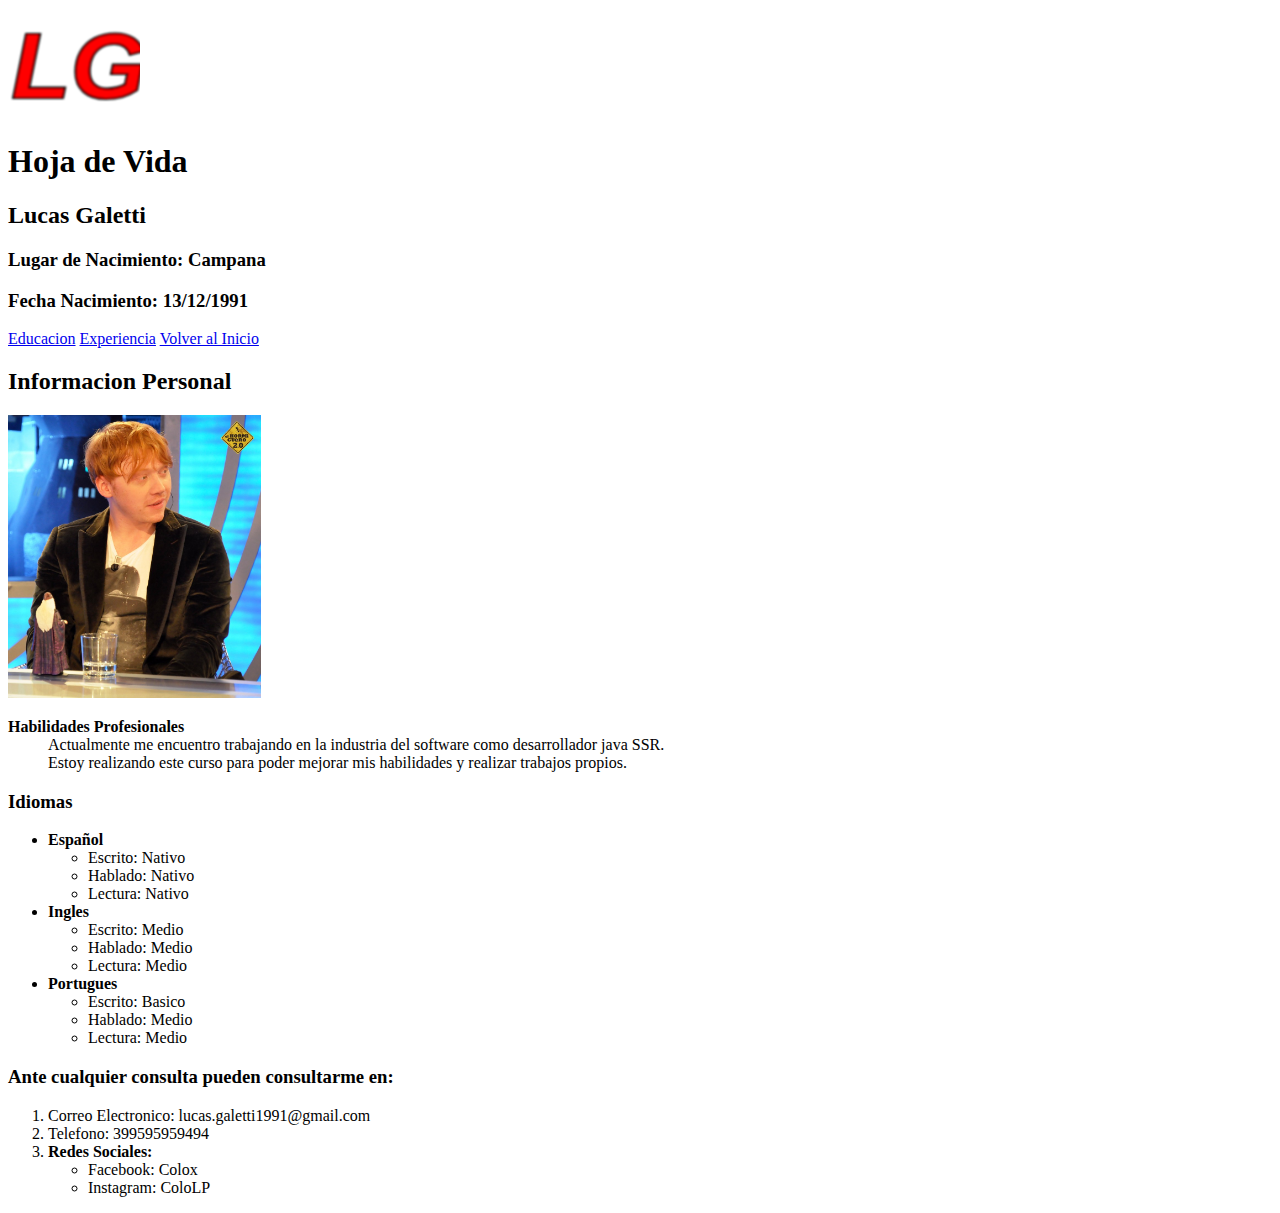
<file: index.html>
<!DOCTYPE html>
<html lang="es" dir="ltr">
  <head>
    <meta charset="utf-8">
    <meta name="author" content="Lucas Galetti">
    <meta name="Examen Final" content="Modulo HTML">
    <title>Examen final HTML</title>
  </head>
  <body>
    <svg width="132" height="110" xmlns="http://www.w3.org/2000/svg" name="Imagen de Logo LG">
      <!-- Created with Method Draw - http://github.com/duopixel/Method-Draw/ -->
     <defs>
      <filter height="200%" width="200%" y="-50%" x="-50%" id="svg_1_blur">
       <feGaussianBlur stdDeviation="0.5" in="SourceGraphic"/>
      </filter>
     </defs>
     <g>
      <title>Logo LG</title>
      <rect fill="#fff" id="canvas_background" height="112" width="134" y="-1" x="-1"/>
      <g display="none" overflow="visible" y="0" x="0" height="100%" width="100%" id="canvasGrid">
       <rect fill="url(#gridpattern)" stroke-width="0" y="1" x="1" height="100" width="130"/>
      </g>
     </g>
     <g>
      <title>Logo LG</title>
      <text font-style="italic" filter="url(#svg_1_blur)" font-weight="bold" stroke="#000" transform="matrix(2.254901885986328,0,0,2.153846263885498,-240.31371116638184,-140.12020567059517) " xml:space="preserve" text-anchor="start" font-family="'Trebuchet MS', Gadget, sans-serif" font-size="43" id="svg_1" y="106.687502" x="108.126084" fill="#ff0000">LG</text>
     </g>
    </svg>
    <h1 name="Titulo Hoja de Vida">Hoja de Vida</h1>
    <h2 name="nombre">Lucas Galetti</h2>
    <h3 name="lugarNacimiento">Lugar de Nacimiento: Campana</h3>
    <h3 name="fecha nacimiento">Fecha Nacimiento: 13/12/1991</h3>
      <a name="linkEducacion" href="Enlaces/educacion.html">Educacion</a>
      <a name="linkExperiencia" href="Enlaces/experiencia.html">Experiencia</a>
      <a name="volver" href="index.html">Volver al Inicio</a>
    <h2>Informacion Personal</h2>
    <img src="Imagenes/foto.jpg" width="20%" height="20%" name="imagen colo">
    <dl  name="Diccionario descripcion">
      <dt><b>Habilidades Profesionales</b></dt>
        <dd>Actualmente me encuentro trabajando en la industria del software como desarrollador java SSR.<br>
          Estoy realizando este curso para poder mejorar mis habilidades y realizar trabajos propios.</dd>
    </dl>
    <h3>Idiomas</h3>
    <ul>
        <li><b>Español</b>
          <ul>
            <li>Escrito: Nativo</li>
            <li>Hablado: Nativo</li>
            <li>Lectura: Nativo</li>
          </ul>
        </li>
        <li><b>Ingles</b>
          <ul>
            <li>Escrito: Medio</li>
            <li>Hablado: Medio</li>
            <li>Lectura: Medio</li>
          </ul>
        </li>
        <li><b>Portugues</b>
          <ul>
            <li>Escrito: Basico</li>
            <li>Hablado: Medio</li>
            <li>Lectura: Medio</li>
          </ul>
        </li>
    </ul>
    <footer>
      <h3>Ante cualquier consulta pueden consultarme en:</h3>
      <ol>
        <li>Correo Electronico: lucas.galetti1991@gmail.com</li>
        <li>Telefono: 399595959494</li>
        <li><b>Redes Sociales:</b>
          <ul>
            <li>Facebook: Colox</li>
            <li>Instagram: ColoLP</li>
          </ul>
        </li>
      </ol>
     </footer>
  </body>
</html>
</file>
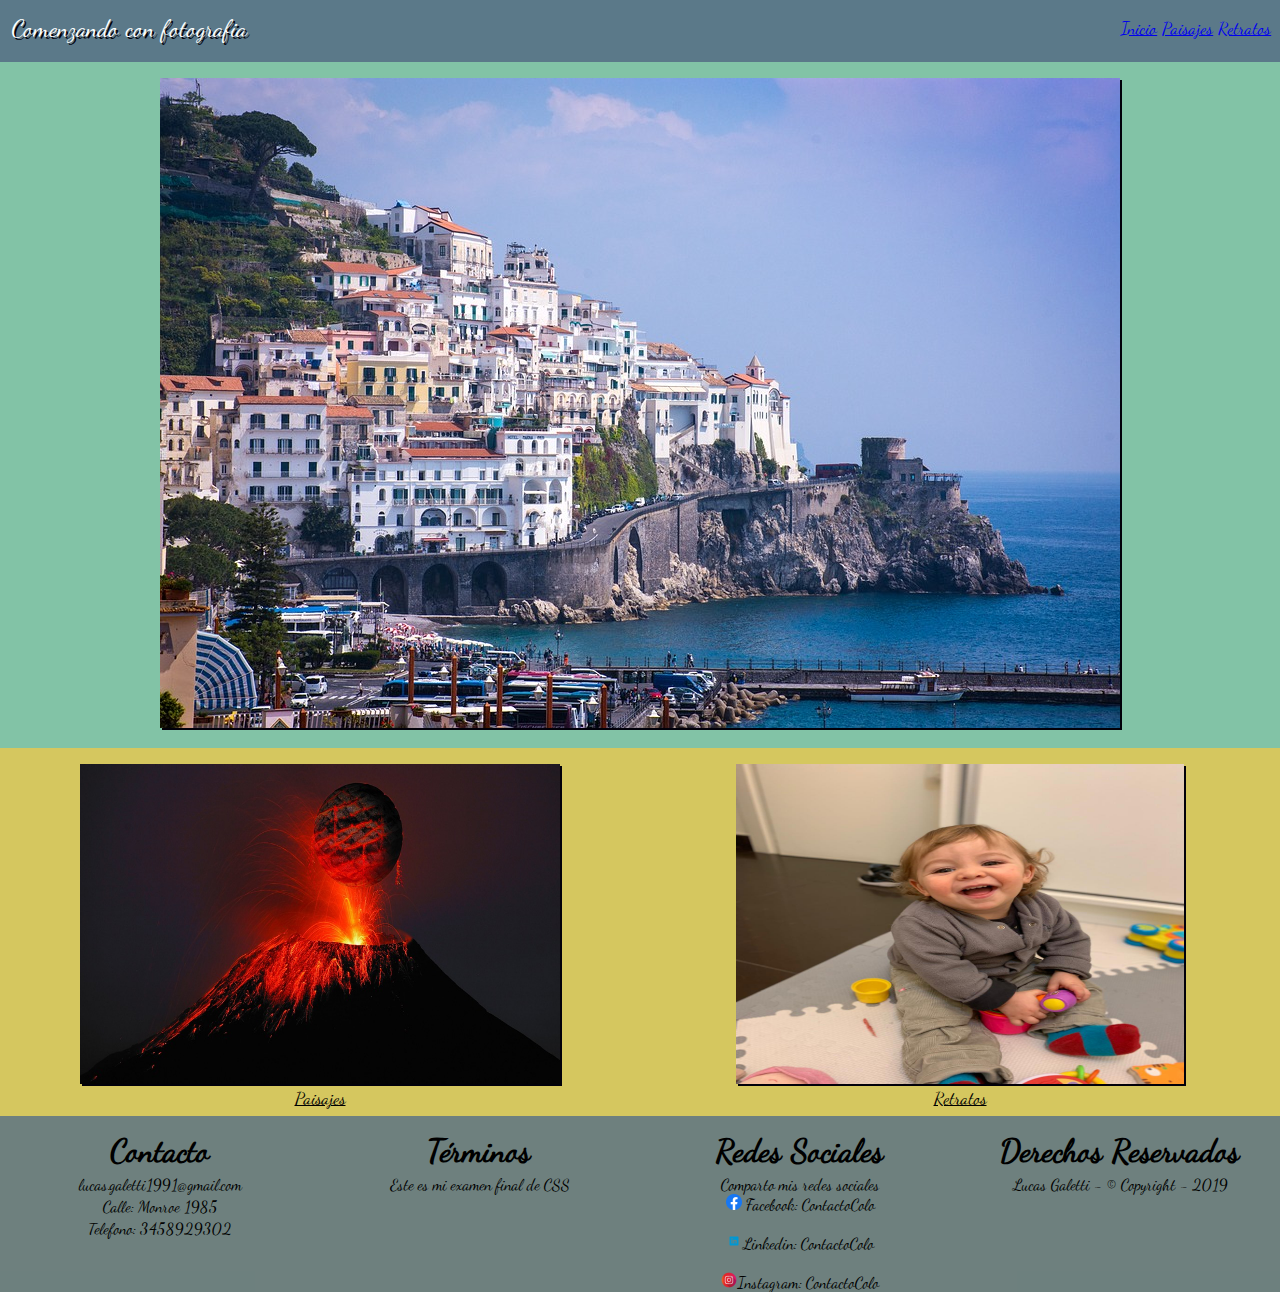
<file: Final CSS/index.html>
<!DOCTYPE html>
<html lang="en" dir="ltr">
  <head>
    <meta charset="utf-8">
    <meta name="author" content="Lucas Galetti">
    <meta name="Examen Final" content="Modulo CSS">
    <link rel="stylesheet" href="css/estilos.css">
    <meta name="viewport" content="width=device-width,user-scalable=no">
    <title>Examen Final CSS</title>
  </head>
  <body>
    <!-- Cabecera -->
    <header>
      <p id="titulo">Comenzando con fotografia</p>
      <nav>
          <a href="index.html">Inicio</a>
          <a href="Enlaces/paisajes.html">Paisajes</a>
          <a href="Enlaces/retratos.html">Retratos</a>
      </nav>
    </header>
    <!-- Cuerpo -->
    <section id="contenido">
      <figure>
        <img src="Images/costaamalfi.jpg" alt="" id="imgCentral" class="imgc">
      </figure>
      <article id="contenido2">
        <div class="contenedorizquierdo">
          <img src="Images\volcaneruptado.jpg" id="imgIzq" class="imgc">
          <p class="pieimagen">Paisajes</p>
        </div>
        <div class="contenedorderecho">
          <img src="Images\ciro.jpg" id="imgDer" class="imgc">
          <p class="pieimagen">Retratos</p>
        </div>
      </article>
    </section>
    <!-- Footer -->
    <footer>
      <div class="contenedor">
        <div class="cajaContacto">
          <h1>Contacto</h1>
          <p class="tfooter">lucas.galetti1991@gmail.com</p>
          <p class="tfooter">Calle: Monroe 1985</p>
          <p class="tfooter">Telefono: 3458929302</p>
        </div>
        <div class="cajaTerminos">
          <h1>Términos</h1>
          <p class="tfooter">Este es mi examen final de CSS</p>
        </div>
        <div class="cajaRedes">
            <h1>Redes Sociales</h1>
            <p class="tfooter">Comparto mis redes sociales</p>
            <p> <img src="Images\fblogo.png" id="icono" > Facebook: ContactoColo</p></br>
            <p> <img src="Images/linkedinlogo.png" id="icono">Linkedin: ContactoColo</p></br>
            <p> <img src="Images/instalogo.png" id="icono">Instagram: ContactoColo</p>
        </div>
        <div class="cajaDerechos">
          <h1>Derechos Reservados</h1>
          <p class="tfooter">Lucas Galetti - &copy; Copyright - 2019</p>
          <p></p>
        </div>
      </div>
    </footer>
  </body>
</html>
</file>
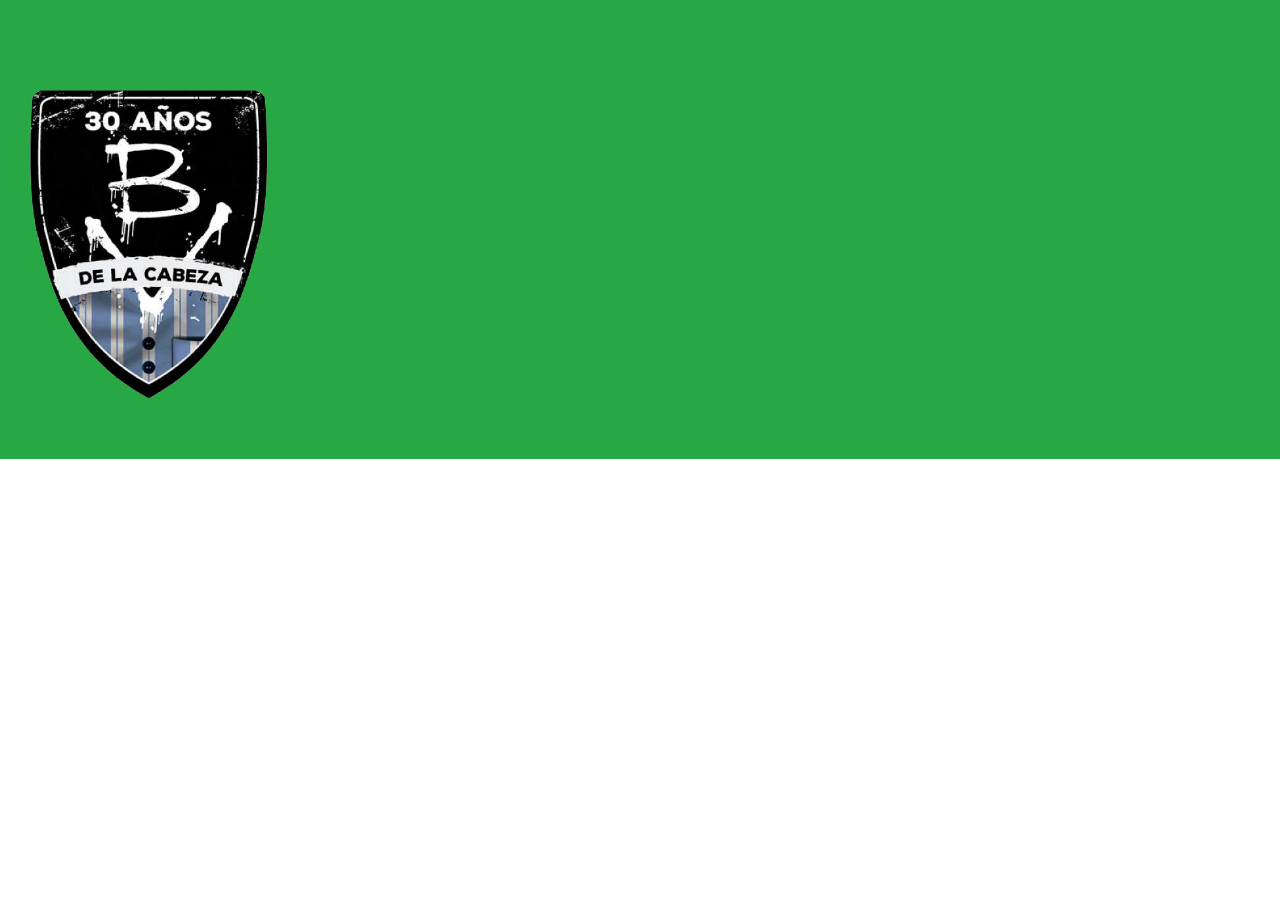
<file: Final Framework CSS/Bootstrap/index.html>
<!DOCTYPE html>
<html lang="es" dir="ltr">
  <head>
    <meta charset="utf-8">
    <meta name="author" content="Lucas Galetti">
    <meta name="viewport" content="width:device-width,user-scalable=no">
    <title>Bootstrap - Musica</title>

    <link rel="stylesheet" href="css\bootstrap.min.css">
  </head>
  <body>
    <!--Esta seria la parte de donde esta el logo -->
    <header class="bg-success h-25">
      <div class="row">
        <img src="Images/bersuitlogo.png" alt="LogoBersuit" height="25%" width="25%">
        <div class="col-lg-12">
        </div>
      </div>
    </header>

    <!--Esta seria la parte de donde estan los botones -->
    <section>

    </section>

    <!--Aca tengo una sola seccion pero dividido en 2 partes... Lo mas conveniente 8/4 -->
    <section>

    </section>
  </body>
</html>
</file>
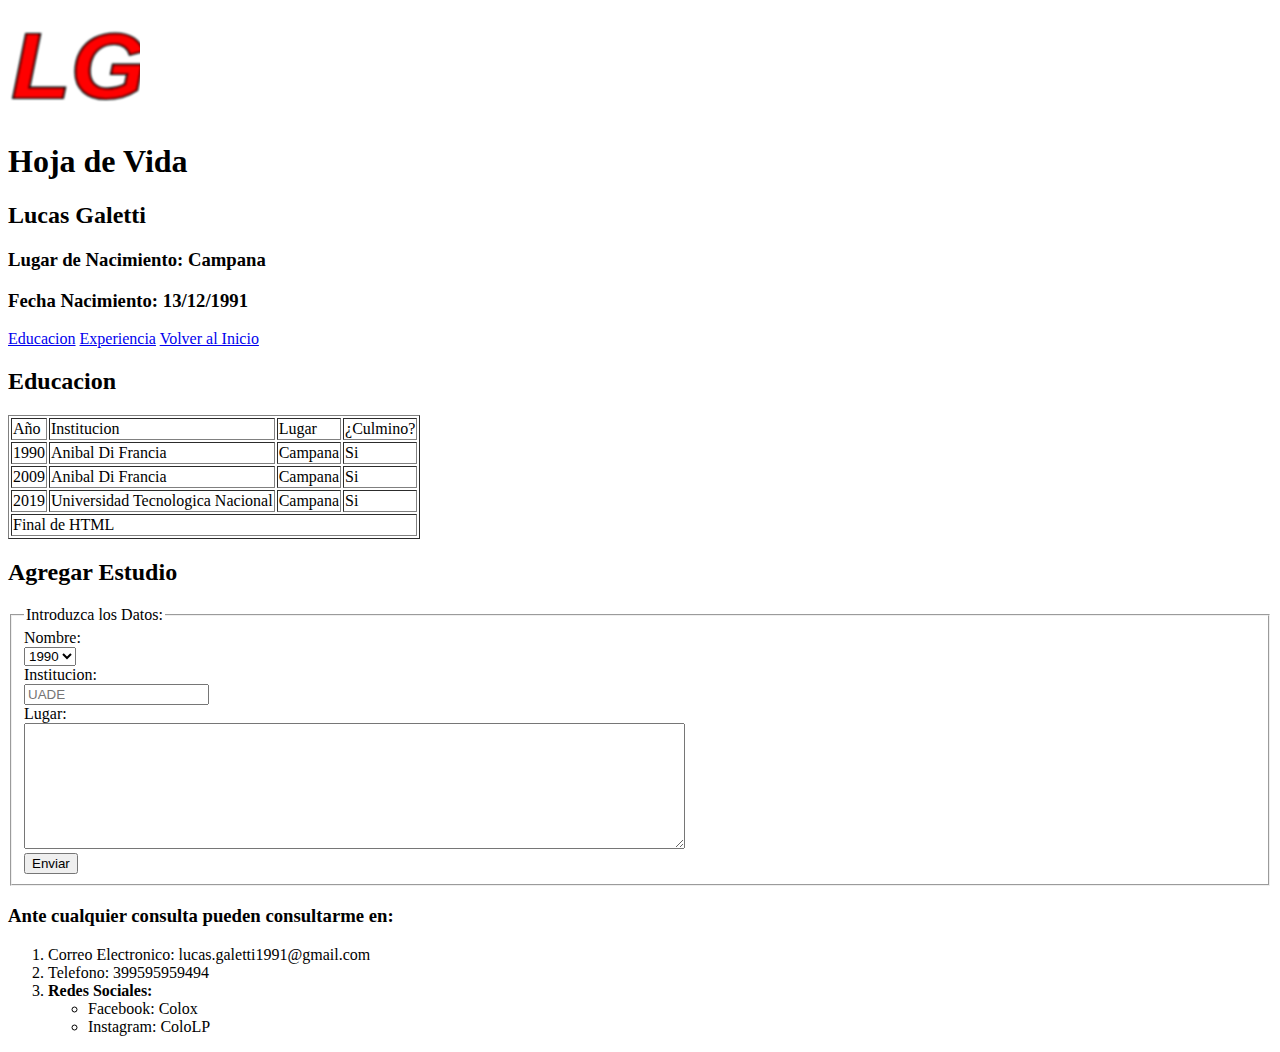
<file: Enlaces/educacion.html>
<!DOCTYPE html>
<html lang="en" dir="ltr">
  <head>
    <meta charset="utf-8">
    <meta name="author" content="Lucas Galetti">
    <meta name="Examen Final" content="Modulo HTML">
    <title>Examen final HTML</title>
  </head>
  <body>
    <svg width="132" height="110" xmlns="http://www.w3.org/2000/svg" name="Imagen de Logo LG">
      <!-- Created with Method Draw - http://github.com/duopixel/Method-Draw/ -->
     <defs>
      <filter height="200%" width="200%" y="-50%" x="-50%" id="svg_1_blur">
       <feGaussianBlur stdDeviation="0.5" in="SourceGraphic"/>
      </filter>
     </defs>
     <g>
      <title>Logo LG</title>
      <rect fill="#fff" id="canvas_background" height="112" width="134" y="-1" x="-1"/>
      <g display="none" overflow="visible" y="0" x="0" height="100%" width="100%" id="canvasGrid">
       <rect fill="url(#gridpattern)" stroke-width="0" y="1" x="1" height="100" width="130"/>
      </g>
     </g>
     <g>
      <title>Logo LG</title>
      <text font-style="italic" filter="url(#svg_1_blur)" font-weight="bold" stroke="#000" transform="matrix(2.254901885986328,0,0,2.153846263885498,-240.31371116638184,-140.12020567059517) " xml:space="preserve" text-anchor="start" font-family="'Trebuchet MS', Gadget, sans-serif" font-size="43" id="svg_1" y="106.687502" x="108.126084" fill="#ff0000">LG</text>
     </g>
    </svg>
    <h1 name="Titulo Hoja de Vida">Hoja de Vida</h1>
    <h2 name="nombre">Lucas Galetti</h2>
    <h3 name="lugarNacimiento">Lugar de Nacimiento: Campana</h3>
    <h3 name="fecha nacimiento">Fecha Nacimiento: 13/12/1991</h3>
      <a name="linkEducacion" href="educacion.html">Educacion</a>
      <a name="linkExperiencia" href="experiencia.html">Experiencia</a>
      <a name="volver" href="../index.html">Volver al Inicio</a>
    <h2>Educacion</h2>
    <table border="1">
      <thead>
        <tr>
          <td>Año</td>
          <td>Institucion</td>
          <td>Lugar</td>
          <td>¿Culmino?</td>
        </tr>
      </thead>
      <tbody>
        <tr>
          <td>1990</td>
          <td>Anibal Di Francia</td>
          <td>Campana</td>
          <td>Si</td>
        </tr>
        <tr>
          <td>2009</td>
          <td>Anibal Di Francia</td>
          <td>Campana</td>
          <td>Si</td>
        </tr>
        <tr>
          <td>2019</td>
          <td>Universidad Tecnologica Nacional</td>
          <td>Campana</td>
          <td>Si</td>
        </tr>
      </tbody>
      <tfoot>
        <tr >
          <td colspan="4">Final de HTML</td>
        </tr>
      </tfoot>
    </table>
    <h2>Agregar Estudio</h2>
    <form name="formPrincipal" action="index.html" method="post">
      <fieldset>
          <legend>Introduzca los Datos:</legend>
          <label for="Año">Nombre:</label><br/>
          <select name="Año">
            <option value="1">1990</option>
            <option value="2">2000</option>
            <option value="3">2090</option>
            <option value="4">3000</option>
          </select><br/>
          <label for="Institucion">Institucion:</label><br/>
          <input type="text" name="Institucion" placeholder="UADE" required><br/>
          <label for="lugar">Lugar:</label><br/>
          <textarea name="lugar" rows="8" cols="80"></textarea><br/>
          <input type="submit"  name="Enviar" value="Enviar">
    </fieldset>
    </form>
    <footer>
      <h3>Ante cualquier consulta pueden consultarme en:</h3>
      <ol>
        <li>Correo Electronico: lucas.galetti1991@gmail.com</li>
        <li>Telefono: 399595959494</li>
        <li><b>Redes Sociales:</b>
          <ul>
            <li>Facebook: Colox</li>
            <li>Instagram: ColoLP</li>
          </ul>
        </li>
      </ol>
     </footer>
  </body>
</html>
</file>
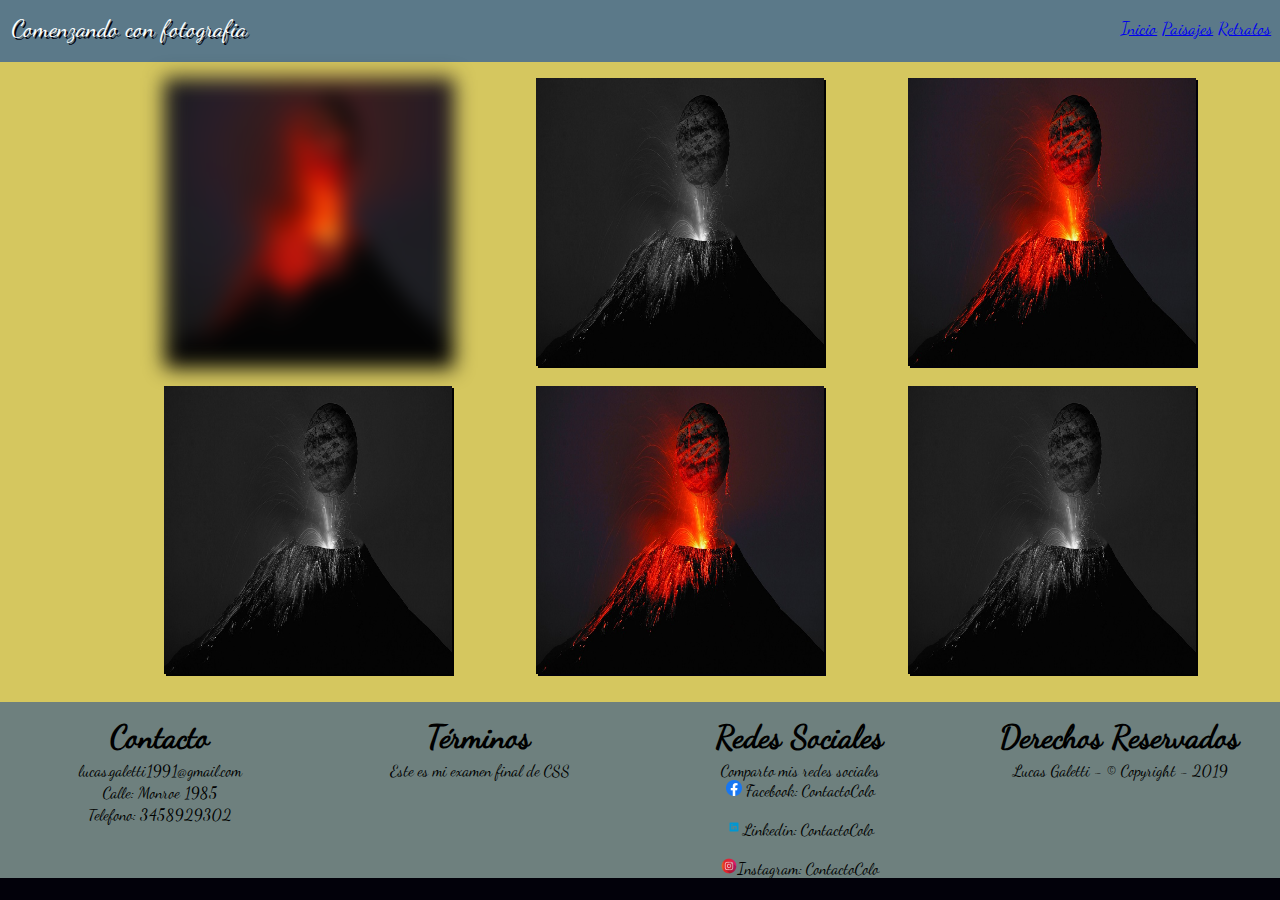
<file: Final CSS/Enlaces/paisajes.html>
<!DOCTYPE html>
<html lang="en" dir="ltr">
  <head>
    <meta charset="utf-8">
    <meta name="author" content="Lucas Galetti">
    <meta name="Examen Final" content="Modulo CSS">
    <link rel="stylesheet" href="../css/estilos.css">
    <meta name="viewport" content="width=device-width,user-scalable=no">
    <title>Examen Final CSS</title>
  </head>
  <body>
    <!-- Cabecera -->
    <header>
      <p id="titulo">Comenzando con fotografia</p>
      <nav>
          <a href="../index.html">Inicio</a>
          <a href="paisajes.html">Paisajes</a>
          <a href="retratos.html">Retratos</a>
      </nav>
    </header>
    <!-- Cuerpo -->
    <section id="contenido">
      <div class="container">
        <div class="imgContainer">
          <img src="../Images/volcaneruptado.jpg" id="imgblur" alt="" class="imgciro">
        </div>
        <div class="imgContainer">
          <img src="../Images/volcaneruptado.jpg" id="imggrayscale" alt="" class="imgciro">
        </div>
        <div class="imgContainer">
          <img src="../Images/volcaneruptado.jpg" id="imgSepia" alt="" class="imgciro">
        </div>
        <div class="imgContainer">
          <img src="../Images/volcaneruptado.jpg" id="imggrayscale" alt="" class="imgciro">
        </div>
        <div class="imgContainer">
          <img src="../Images/volcaneruptado.jpg" alt="" class="imgciro">
        </div>
        <div class="imgContainer">
          <img src="../Images/volcaneruptado.jpg" id="imggrayscale" alt="" class="imgciro">
        </div>
      </div>
    </section>
    <!-- Footer -->
    <footer>
      <div class="contenedor">
        <div class="cajaContacto">
          <h1>Contacto</h1>
          <p class="tfooter">lucas.galetti1991@gmail.com</p>
          <p class="tfooter">Calle: Monroe 1985</p>
          <p class="tfooter">Telefono: 3458929302</p>
        </div>
        <div class="cajaTerminos">
          <h1>Términos</h1>
          <p class="tfooter">Este es mi examen final de CSS</p>
        </div>
        <div class="cajaRedes">
          <h1>Redes Sociales</h1>
          <p class="tfooter">Comparto mis redes sociales</p>
          <p> <img src="../Images/fblogo.png" id="icono"> Facebook: ContactoColo</p></br>
          <p> <img src="../Images/linkedinlogo.png" id="icono">Linkedin: ContactoColo</p></br>
          <p> <img src="../Images/instalogo.png" id="icono">Instagram: ContactoColo</p>
        </div>
        <div class="cajaDerechos">
          <h1>Derechos Reservados</h1>
          <p class="tfooter">Lucas Galetti - &copy; Copyright - 2019</p>
          <p></p>
        </div>
      </div>
    </footer>
  </body>
</html>
</file>
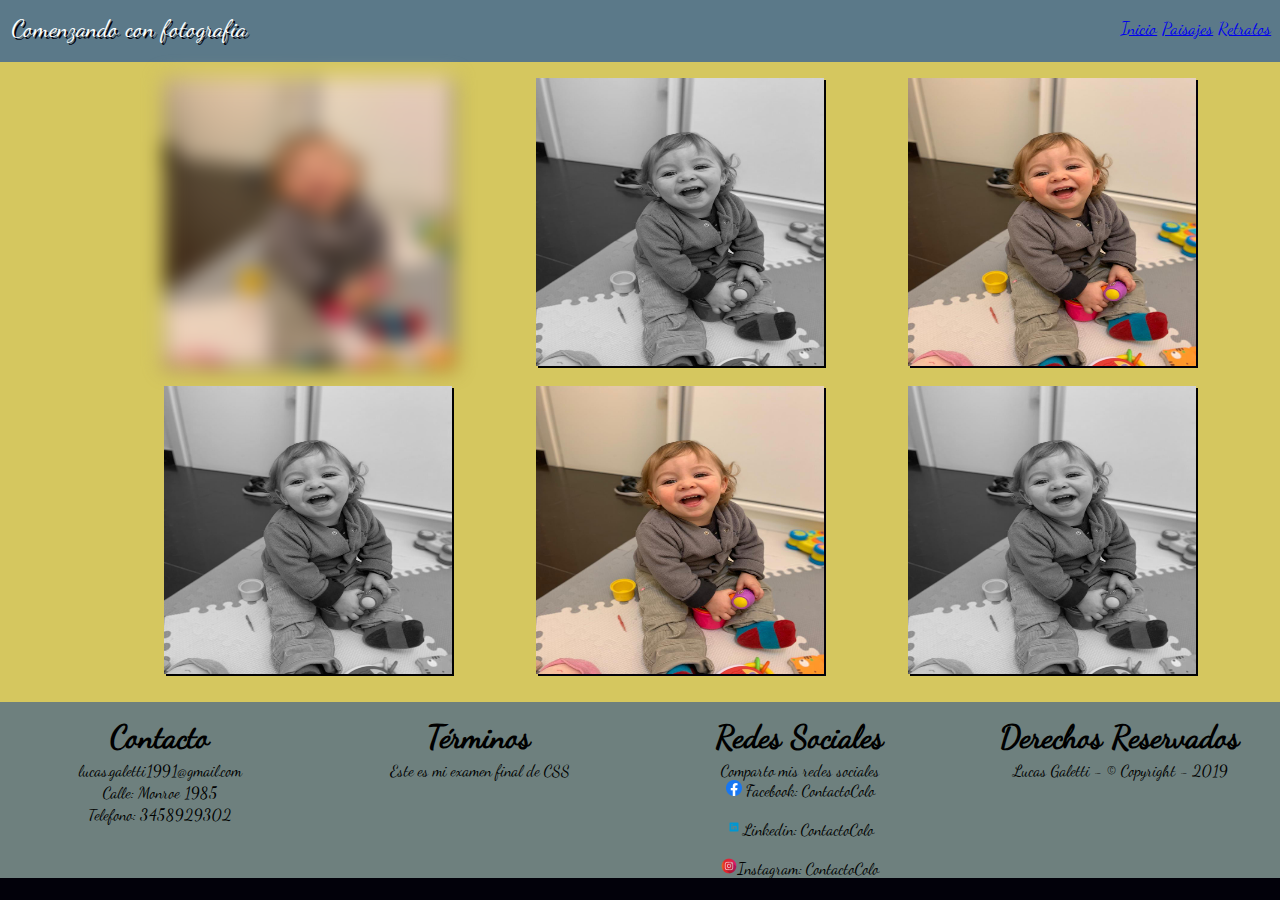
<file: Final CSS/Enlaces/retratos.html>
<!DOCTYPE html>
<html lang="en" dir="ltr">
  <head>
    <meta charset="utf-8">
    <meta name="author" content="Lucas Galetti">
    <meta name="Examen Final" content="Modulo CSS">
    <link rel="stylesheet" href="../css/estilos.css">
    <meta name="viewport" content="width=device-width,user-scalable=no">
    <title>Examen Final CSS</title>
  </head>
  <body>
    <!-- Cabecera -->
    <header>
      <p id="titulo">Comenzando con fotografia</p>
      <nav>
          <a href="../index.html">Inicio</a>
          <a href="paisajes.html">Paisajes</a>
          <a href="retratos.html">Retratos</a>
      </nav>
    </header>
    <!-- Cuerpo -->
    <section id="contenido">
      <div class="container">
        <div class="imgContainer">
          <img src="../Images/ciro.jpg" id="imgblur" alt="" class="imgciro">
        </div>
        <div class="imgContainer">
          <img src="../Images/ciro.jpg" id="imggrayscale" alt="" class="imgciro">
        </div>
        <div class="imgContainer">
          <img src="../Images/ciro.jpg" id="imgSepia" alt="" class="imgciro">
        </div>
        <div class="imgContainer">
          <img src="../Images/ciro.jpg" id="imggrayscale" alt="" class="imgciro">
        </div>
        <div class="imgContainer">
          <img src="../Images/ciro.jpg" alt="" class="imgciro">
        </div>
        <div class="imgContainer">
          <img src="../Images/ciro.jpg" id="imggrayscale" alt="" class="imgciro">
        </div>
      </div>
    </section>
    <!-- Footer -->
    <footer>
      <div class="contenedor">
        <div class="cajaContacto">
          <h1>Contacto</h1>
          <p class="tfooter">lucas.galetti1991@gmail.com</p>
          <p class="tfooter">Calle: Monroe 1985</p>
          <p class="tfooter">Telefono: 3458929302</p>
        </div>
        <div class="cajaTerminos">
          <h1>Términos</h1>
          <p class="tfooter">Este es mi examen final de CSS</p>
        </div>
        <div class="cajaRedes">
          <h1>Redes Sociales</h1>
          <p class="tfooter">Comparto mis redes sociales</p>
          <p> <img src="../Images/fblogo.png" id="icono"> Facebook: ContactoColo</p></br>
          <p> <img src="../Images/linkedinlogo.png" id="icono">Linkedin: ContactoColo</p></br>
          <p> <img src="../Images/instalogo.png" id="icono">Instagram: ContactoColo</p>
        </div>
        <div class="cajaDerechos">
          <h1>Derechos Reservados</h1>
          <p class="tfooter">Lucas Galetti - &copy; Copyright - 2019</p>
          <p></p>
        </div>
      </div>
    </footer>
  </body>
</html>
</file>
<file: Final CSS/css/estilos.css>
/* Afecta a todos los elementos  */
*{
  margin: 0;
  padding: 0;
}

/* Import de tipografias */

@font-face {
font-family: 'DancinScript';
src:url('../Font/DancingScript.otf');

}

@-webkit-keyframes translacion{
  from{
    transform: translate(5px 20px);
  }
  to{
    transform: translate(0);
  }
}

@-webkit-keyframes slidein{
  0%{
    margin-top: 150%;
  }
  50%{
    margin-top: 90%
  }
  80%{
    margin-top: -5%;
  }

  100%{
    margin-top: 0%
  }
}
/* Animaciones imagenes index */

@-webkit-keyframes rotacion{
  from{
    transform: rotate(10deg);
  }
  to{
    transform: rotate(0);
  }
}

#icono{
  height: 1em;
  width: 1em;
}

/* Efecto imagenes */

#imgblur{
  -webkit-filter:blur(10px);
  filter: blur(10px);
}

#imggrayscale{
  -webkit-filter:grayscale(100%);
  filter: grayscale(100%);
}

#imgSepia{
  -webkit-filter:sepia(90%)
  filter:sepia(90%);
}

#imgIzq:hover{
  animation: rotacion 2s
}

#imgDer:hover{
  animation: translacion 5s
}


@media (min-width:900px) {

body{
  background-color: #02010a;
  display: inline-flex ;
  flex-direction: column;
  width: 100%;
  transition: 0.5s;
  animation: slidein 1s;
}

/* Propiedades para el header */

header{
  background-color: #5b7989;
}

#titulo{
  font-family: 'DancinScript';
  font-size: 1.5em;
  color: #FFF;
  padding: 0.6em 0 0 0.5em;
  display: inline-flex;
  text-shadow: 2px 2px 0 #02010a;
  height: 2em;
}

nav{
  display: inline-block;
  float:  right;
  padding:1em 0.5em 0 0;
  font-size: 1.1em;
  font-family: 'DancinScript';
}

/* Seccion de index*/
#contenido{
	text-align: center;
  background-color: #82c3a6;
  width: 100%;
  height: 100%;
}

#contenido2{
  display: inline-flex;
  text-align: center;
  width: 100%;
  height: 22em;
  background-color:  #d5c75f ;
  padding-top: 1em;
}


#imgCentral{
  box-shadow: 2px 2px #02010a;
  margin: 1em 0 1em 0;
}

.contenedorderecho{
  width: 50%;
  border: 1px bold;
}
.contenedorizquierdo{
    width: 50%;
    border: 1px bold;
}

#imgIzq{
    height: 20em;
    width: 30em;
    box-shadow: 2px 2px #02010a;
}


#imgDer{
  height: 20em;
  width: 28em;

  box-shadow: 2px 2px #02010a;

}



.pieimagen{
  font-family: 'DancinScript';
  font-size: 1.1em;
  text-decoration: underline;
}

/* Seccion de Paisajes*/
.container{
  height: 40em;
  background-color:  #d5c75f ;
  flex-direction: column;

}

.imgContainer{

  display: inline;
  background-color:  #d5c75f ;
  padding: 2em 0 0 5em;
}

.imgciro{
  width: 18em;
  height: 18em;
  box-shadow: 2px 2px #02010a;
  margin-top: 1em;
}



/* Seccion de Footer*/
footer{
  background-color: #C6d5c5;
}

.contenedor
{
  width: 100%;
  display: flex;
  height: 100%;
}

div[class^='caja']{
  background-color: rgba(21, 44, 55, 0.5);
  font-family: 'DancinScript';
  text-align: center;
  flex-direction: column;
  width: 25%;
  padding-top: 1em;
}

.tfooter{
  padding-top: 0.2em;
}
}

/* contenido Mobile*/
@media (max-width:899px) {
*{
    text-align: center;
}

/* Comienza Header Mobile*/

header{
  order 1;
  background-color: #5b7989;
  font-family: 'DancinScript';
  font-size: 1.5em;
  color: #FFF;
  text-shadow: 2px 2px 0 #02010a;
}


/* Comienza Body Mobile*/
body{
  background-color: #02010a;
  animation: slidein 1s;
}

#imgCentral{
  box-shadow: 2px 2px #02010a;
  margin: 1em 0 1em 0;
}

#contenido{
  background-color: #82c3a6;

}

#contenido2{
  background-color:  #d5c75f ;
  padding-top: 1em;
}

img[class^='imgc']{
  width: 100%;
  height: 15em;
  width: 20em;
  box-shadow: 2px 2px #02010a;
}

.container{
  background-color:  #d5c75f ;
}

.imgContainer{
  padding: 1.5em 0 1.5em 0;
}

div[class^='caja']{
  order:2;
  background-color: rgba(21, 44, 55, 0.5);
  font-family: 'DancinScript';
  text-align: center;
  width: 100%;

}

p[class^='pie']{
  font-family: 'DancinScript';
  font-size: 1.3em;
}

footer{
  order:3;
  font-family: 'DancinScript';
  font-size: 1.5em;
  background-color: #C6d5c5;
  height: 100%;
}

}
</file>
